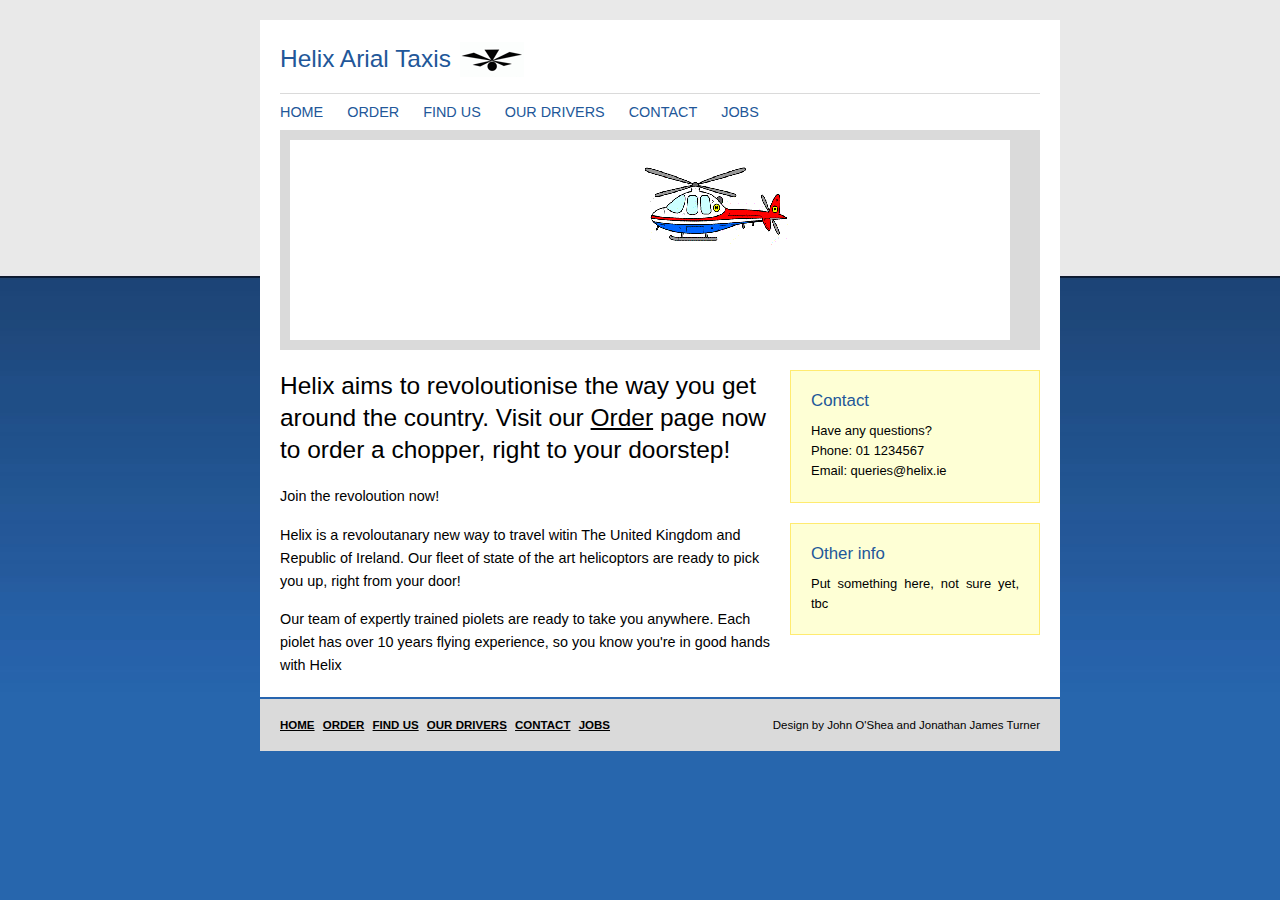
<file: index.html>
<!DOCTYPE html PUBLIC "-//W3C//DTD XHTML 1.0 Transitional//EN" "http://www.w3.org/TR/xhtml1/DTD/xhtml1-transitional.dtd">
<html xmlns="http://www.w3.org/1999/xhtml">
<head>
<meta http-equiv="Content-Type" content="text/html; charset=iso-8859-1" />
<title>Helix</title>
<link rel="stylesheet" type="text/css" href="css/style.css" />
<meta name="Author" content="@John O'Shea, NCIRL" />
</head>

<body>
<div id="container">
	<div id="holder" class="clearfix">
		<div id="logo">
			<h1>Helix Arial Taxis</h1>
	  </div>
		<div id="navigation">
			<ul>
			<li><a href="#">HOME</a></li>
			<li><a href="#">ORDER</a></li>
			<li><a href="#">FIND US</a></li>
			<li><a href="#">OUR DRIVERS</a></li>
			<li><a href="#">CONTACT</a></li>
			<li><a href="#">JOBS</a></li>
			</ul>
	    </div>
		<div id="header"></div>
		<div id="content">
			<h1>Helix aims to revoloutionise the way you get around the country. Visit our <a href="#">Order</a> page now to order a chopper, right to your doorstep!</h1>
			<p>Join the revoloution now!</p>
			<p>Helix is a revoloutanary new way to travel witin The United Kingdom and Republic of Ireland. Our fleet of state of the art helicoptors are ready to pick you up, right from your door! </p>
			<p>Our team of expertly trained piolets are ready to take you anywhere. Each piolet has over 10 years flying experience, so you know you're in good hands with Helix</p>
		</div>

		<div id="news">
			<div class="newsItem">
				<h1>Contact</h1>
				<p>Have any questions?<br/>Phone: 01 1234567<br/>Email: queries@helix.ie</p>
			</div>
			<div class="newsItem">
				<h1>Other info</h1>
				<p>Put something here, not sure yet, tbc</p>
			</div>
	  </div>
	</div>
	<div id="footer">
		<span id="copyright">Design by John O'Shea and Jonathan James Turner</span>
		<ul>
			<li><a href="#">HOME</a></li>
			<li><a href="#">ORDER</a></li>
			<li><a href="#">FIND US</a></li>
			<li><a href="#">OUR DRIVERS</a></li>
			<li><a href="#">CONTACT</a></li>
			<li><a href="#">JOBS</a></li>
		</ul>
	</div>
</div>
</body>
</html>
</file>
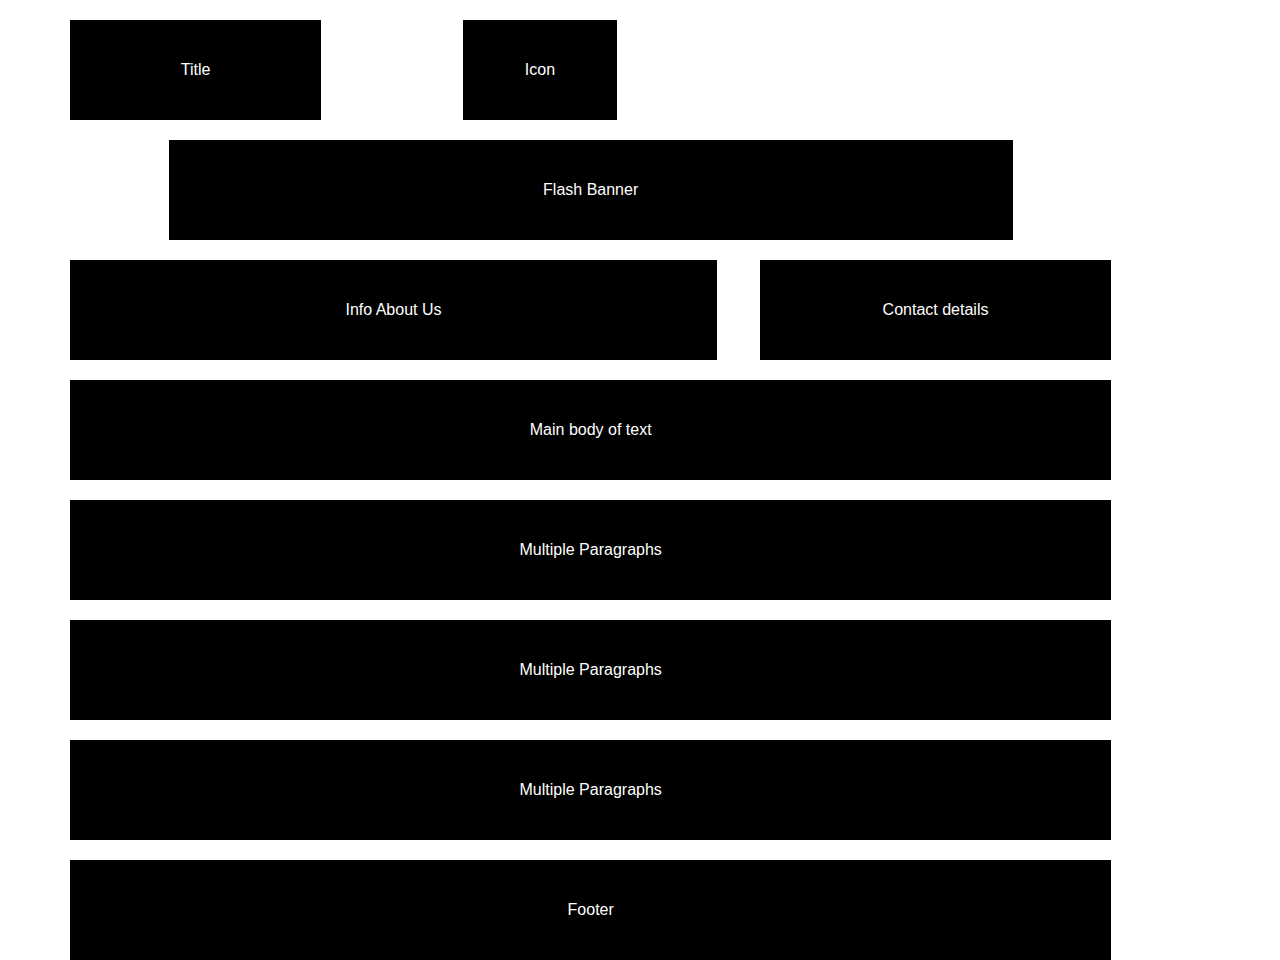
<file: html/website_WE_ARE_NOT_USING_THIS/index.html>
<!doctype html>
<html lang="en">

<head>
	<meta charset="utf-8" />
	<title>The 1140px Grid &middot; Fluid down to mobile</title>

	<meta name="viewport" content="width=device-width, initial-scale=1.0" />
	
	<!-- 1140px Grid styles for IE -->
	<!--[if lte IE 9]><link rel="stylesheet" href="css/ie.css" type="text/css" media="screen" /><![endif]-->

	<!-- The 1140px Grid - http://cssgrid.net/ -->
	<link rel="stylesheet" href="css/1140.css" type="text/css" media="screen" />
	
	<!-- Your styles -->
	<link rel="stylesheet" href="css/styles.css" type="text/css" media="screen" />
	
	<!--css3-mediaqueries-js - http://code.google.com/p/css3-mediaqueries-js/ - Enables media queries in some unsupported browsers-->
	<script type="text/javascript" src="js/css3-mediaqueries.js"></script>
	
	<!--Delete embedded styles, just for example.-->
	<style type="text/css">
	
	body {
	font-family: "Helvetica Neue", Helvetica, Arial, sans-serif;
	}
	
	.container p {
	color: #fff;
	line-height: 100px;
	background: #000;
	text-align: center;
	margin: 20px 0 0 0;
	}
	
	</style>

</head>


<body>

<div class="container">
	<div class="row">
		<div class="threecol">
			<p>Title</p>
		</div>
		<div class="onecol">
		</div>
		<div class="twocol">
			<p>Icon</p>
		</div>
		<div class="fivecol">
		</div>
		
	</div>
</div>

<div class="container">
	<div class="row">
		<div class="onecol">
		</div>
		<div class="ninecol">
			<p>Flash Banner</p>
		</div>
		<div class="onecol last">
		</div>
	</div>
</div>

<div class="container">
	<div class="row">
		<div class="sevencol">
			<p>Info About Us</p>
		</div>
		<div class="fourcol">
			<p>Contact details</p>
		</div>
		
	</div>
</div>

<div class="container">
	<div class="row">
		<div class="elevencol last">
			<p>Main body of text</p>
			<p>Multiple Paragraphs</p>
			<p>Multiple Paragraphs</p>
			<p>Multiple Paragraphs</p>
		</div>
	</div>
</div>

<div class="container">
	<div class="row">
		<div class="elevencol last">
			<p>Footer</p>		
		</div>
	</div>
</div>


</body>

</html>
</file>
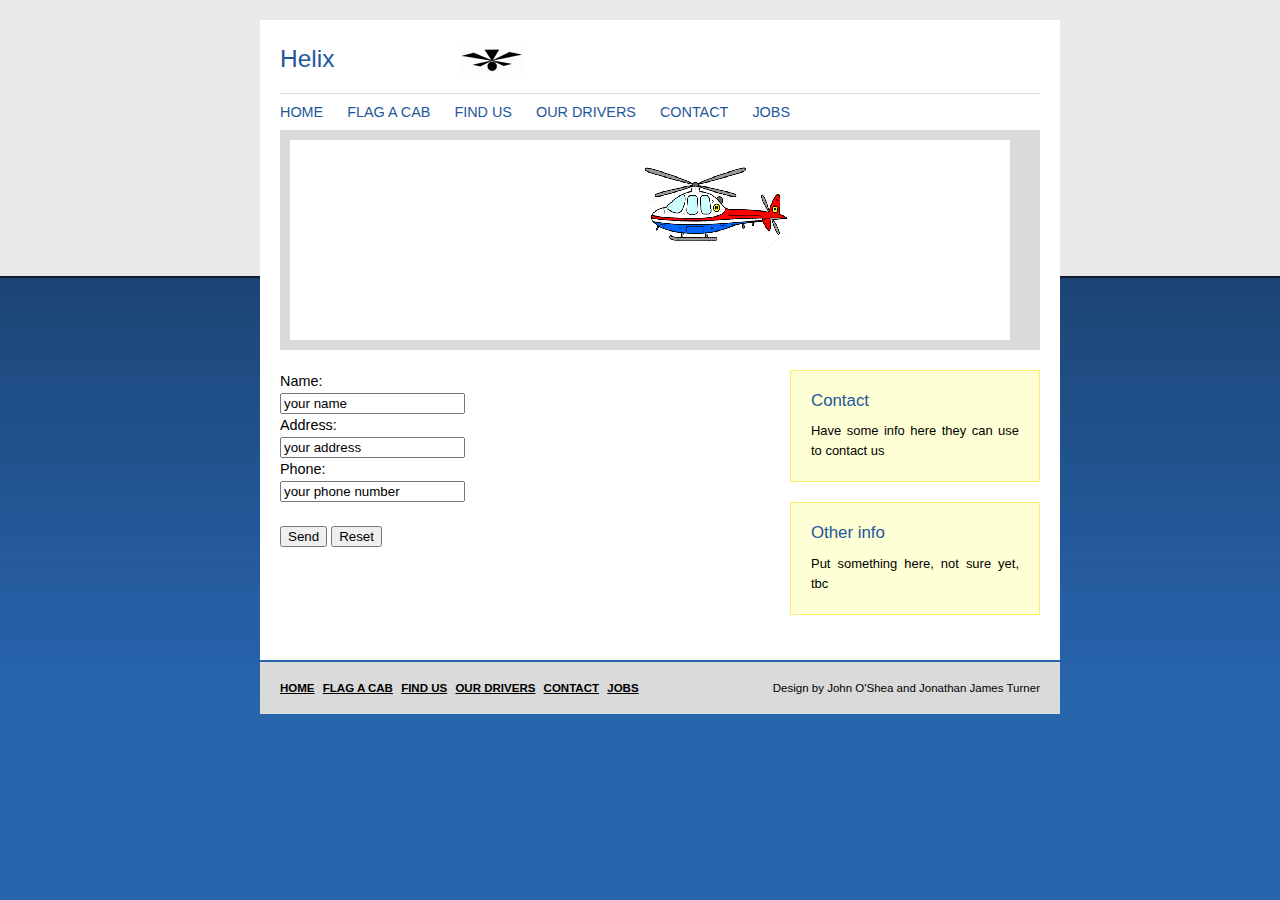
<file: flag.html>
<!DOCTYPE html PUBLIC "-//W3C//DTD XHTML 1.0 Transitional//EN" "http://www.w3.org/TR/xhtml1/DTD/xhtml1-transitional.dtd">
<html xmlns="http://www.w3.org/1999/xhtml">
<head>
<meta http-equiv="Content-Type" content="text/html; charset=iso-8859-1" />
<title>FlagACab</title>
<link rel="stylesheet" type="text/css" href="css/style.css" />
<meta name="Author" content="@John O'Shea, NCIRL" />
</head>

<body>
<div id="container">
	<div id="holder" class="clearfix">
		<div id="logo">
			<h1>Helix</h1>
	  </div>
		<div id="navigation">
			<ul>
			<li><a href="#">HOME</a></li>
			<li><a href="#">FLAG A CAB</a></li>
			<li><a href="#">FIND US</a></li>
			<li><a href="#">OUR DRIVERS</a></li>
			<li><a href="#">CONTACT</a></li>
			<li><a href="#">JOBS</a></li>
			</ul>
	    </div>
		<div id="header"></div>
		<div id="content">
			<form action="script.php" method="post">
				Name:<br>
				<input type="text" name="name" value="your name"><br>
				Address:<br>
				<input type="text" name="address" value="your address"><br>
				Phone:<br>
				<input type="text" name="phone" value="your phone number"><br><br>
				<input type="submit" value="Send">
				<input type="reset" value="Reset">
			</form>

		</div>
		<div id="news">
			<div class="newsItem">
				<h1>Contact</h1>
				<p>Have some info here they can use to contact us</p>
			</div>
			<div class="newsItem">
				<h1>Other info</h1>
				<p>Put something here, not sure yet, tbc</p>
			</div>
	  </div>
	</div>
	<div id="footer">
		<span id="copyright">Design by John O'Shea and Jonathan James Turner</span>
		<ul>
			<li><a href="#">HOME</a></li>
			<li><a href="#">FLAG A CAB</a></li>
			<li><a href="#">FIND US</a></li>
			<li><a href="#">OUR DRIVERS</a></li>
			<li><a href="#">CONTACT</a></li>
			<li><a href="#">JOBS</a></li>
		</ul>
	</div>
</div>
</body>
</html>
</file>
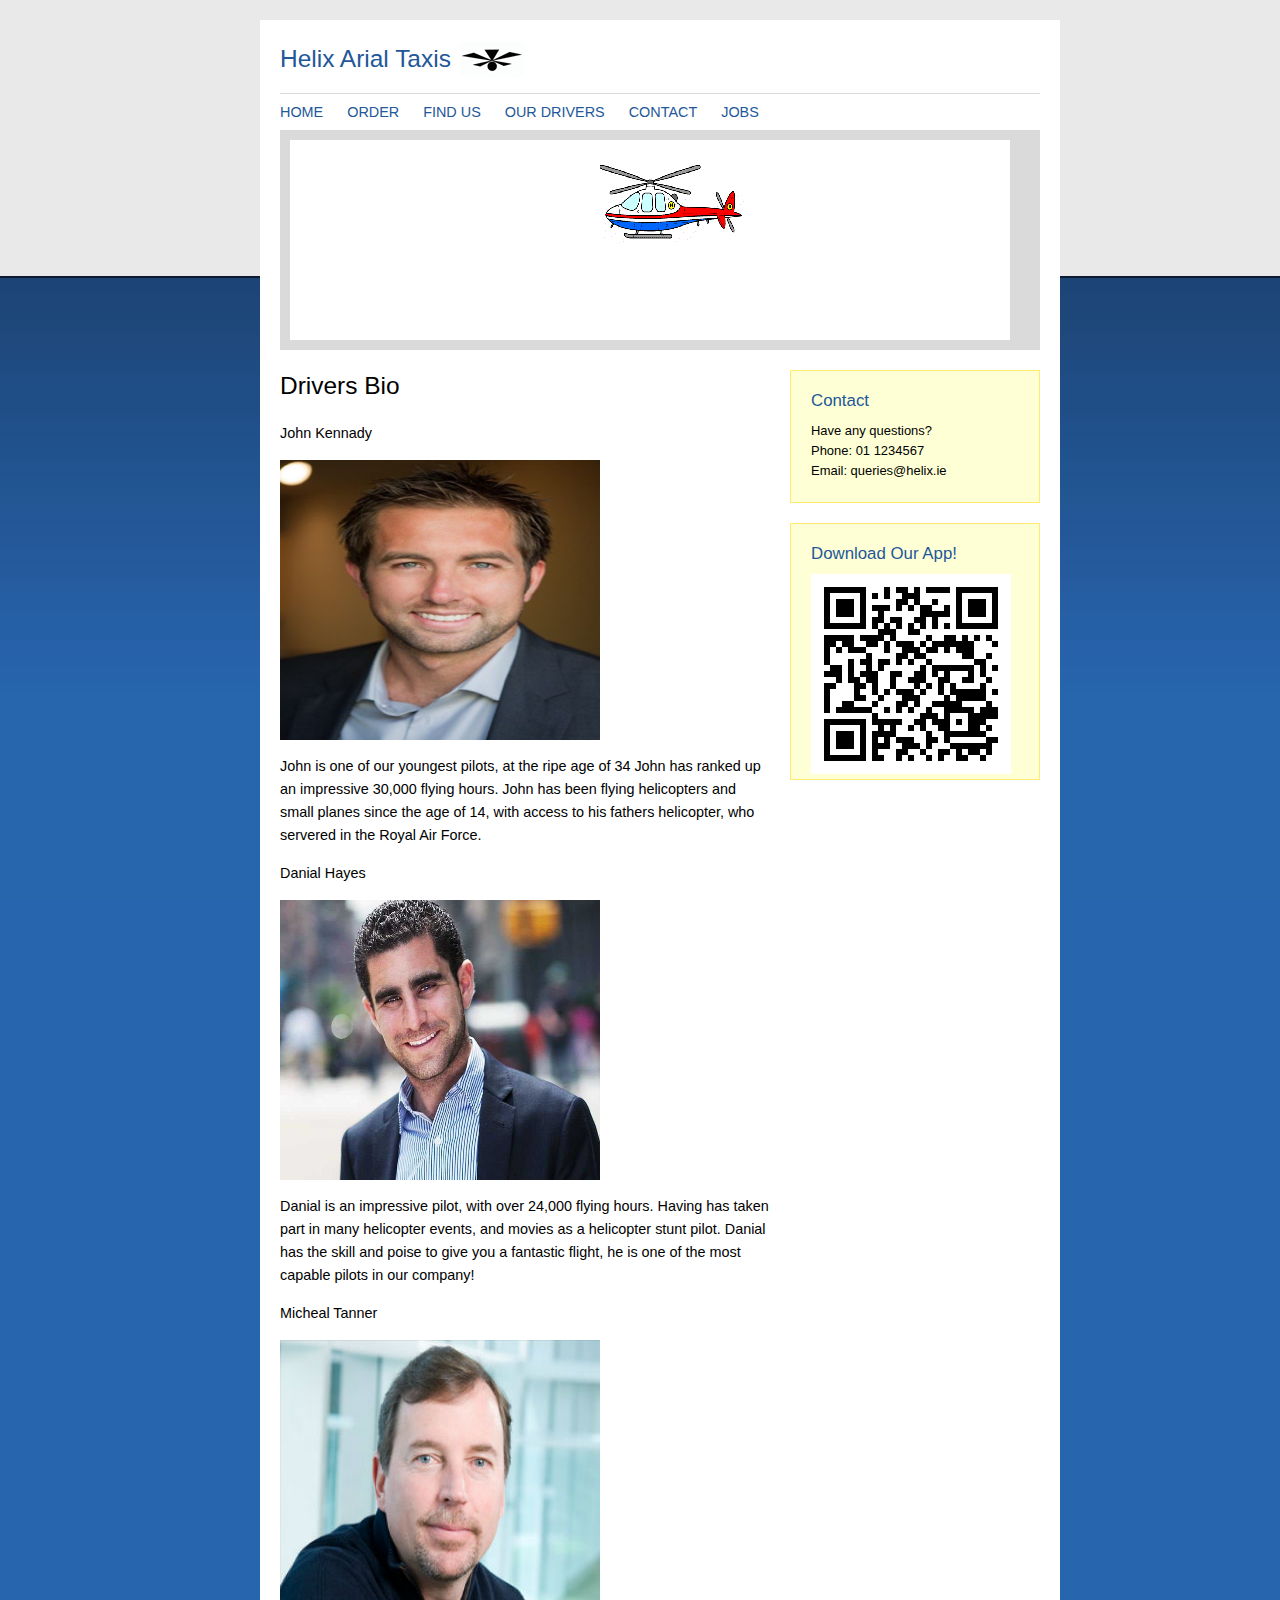
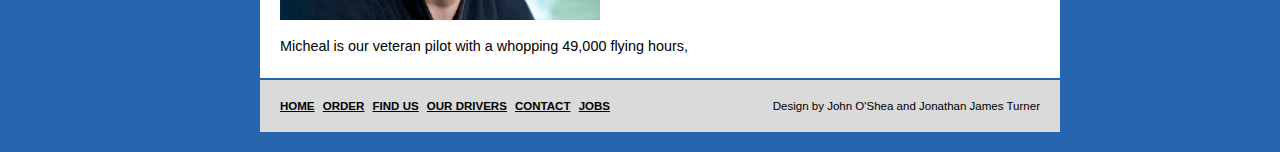
<file: html/drivers.html>
<!DOCTYPE html PUBLIC "-//W3C//DTD XHTML 1.0 Transitional//EN" "http://www.w3.org/TR/xhtml1/DTD/xhtml1-transitional.dtd">
<html xmlns="http://www.w3.org/1999/xhtml">
<head>
<meta http-equiv="Content-Type" content="text/html; charset=iso-8859-1" />
<title>Helix</title>
<link rel="stylesheet" type="text/css" href="css/style.css" />
<meta name="Author" content="@John O'Shea, NCIRL" />
</head>

<body>
<div id="container">
	<div id="holder" class="clearfix">
		<div id="logo">
			<h1>Helix Arial Taxis</h1>
	  </div>
		<div id="navigation">
			<ul>
			<li><a href="index.html">HOME</a></li>
			<li><a href="flag.html">ORDER</a></li>
			<li><a href="#">FIND US</a></li>
			<li><a href="#">OUR DRIVERS</a></li>
			<li><a href="#">CONTACT</a></li>
			<li><a href="#">JOBS</a></li>
			</ul>
	    </div>
		<div id="header"></div>
		<div id="content">
            <!-- -->
			<h1>Drivers Bio</h1>
			<p>John Kennady</p>
            <p><img src="driver1.jpg" alt="John Kennady" width="320" height="280"></p>
			<p>John is one of our youngest pilots, at the ripe age of 34 John has ranked up an                      impressive 30,000 flying hours. John has been flying helicopters and small planes                   since the age of 14, with access to his fathers helicopter, who servered in the                     Royal Air Force.  </p>
			<p>Danial Hayes</p>
            
            <p><img src="driver2.jpg" alt="Danial Hayes" width="320" height="280"></p>
            <p>
            Danial is an impressive pilot, with over 24,000 flying hours. Having has taken part in many helicopter events, and movies as a helicopter stunt pilot. Danial has the skill and poise to give you a fantastic flight, he is one of the most capable pilots in our company!
            </p>
            <p>Micheal Tanner</p>
            
            <p><img src="driver3.jpg" alt="Danial Hayes" width="320" height="280"></p>
            <p>
            Micheal is our veteran pilot with a whopping 49,000 flying hours, 
            </p>
		</div>
        <!-- -->

		<div id="news">
			<div class="newsItem">
				<h1>Contact</h1>
				<p>Have any questions?<br/>Phone: 01 1234567<br/>Email: queries@helix.ie</p>
			</div>
			<div class="newsItem">
				<h1>Download Our App!</h1>
					<img src = 'images/qrcode.png'>
			</div>
	  </div>
	</div>
	<div id="footer">
		<span id="copyright">Design by John O'Shea and Jonathan James Turner</span>
		<ul>
			<li><a href="#">HOME</a></li>
			<li><a href="#">ORDER</a></li>
			<li><a href="#">FIND US</a></li>
			<li><a href="#">OUR DRIVERS</a></li>
			<li><a href="#">CONTACT</a></li>
			<li><a href="#">JOBS</a></li>
		</ul>
	</div>
</div>
</body>
</html>
</file>
<file: css/style.css>
/*defaults*/
body 	{background:#2765AF url('../images/body_bg.jpg') repeat-x 0 0; color:#000000; margin:20px 0; padding:0; font-family:"Trebuchet MS", verdana, arial, "Times New Roman", serif; font-size:90%; }
p		{margin:0; padding:0 0 15px 0; }
a		{color:#000000; text-decoration:underline; }
a:hover	{color:#225799; text-decoration:none;}


/*structural elements*/
#container	{margin:0px auto; text-align:center; width:760px; }
#holder		{width:100%; padding:20px 20px 5px 20px; background:#FFFFFF; text-align:left; }
#logo		{background:url('../images/logo_heli.png') no-repeat 180px 0; border-bottom:1px solid #DADADA; padding:5px 30px 20px 0px; }
#navigation	{padding:10px 0; }
#header		{background:#DADADA url('../images/banner.gif') no-repeat 10px 10px; padding:10px; height:200px; }
#content	{float:left; width:490px; padding:20px 10px 0 0; line-height:160%; }
#news		{float:right; width:250px; padding:20px 0; line-height:140%; text-align:justify; }
.newsItem	{padding:20px 20px 5px 20px; background:#FEFFD5; border:1px solid #FFEB70; font-size:90%; margin-bottom:20px; }
#footer		{clear:both; width:100%; font-size:80%; background:#DADADA; padding:20px; text-align:left; border-top:2px solid #2765AF; }
#copyright	{float:right; }


/*headings*/
.newsItem h1	{color:#225799; margin:0 0 10px 0; padding:0; font-size:130%; font-weight:normal; }
#content h1		{font-size:170%; font-weight:normal; line-height:130%; margin:0; padding:0 0 20px 0; }
#logo h1		{font-weight:normal; font-size:170%; margin:0; padding:0; color:#225799; }


/*navigation*/
#navigation ul 		{margin:0; padding:0; }
#navigation li 		{margin:0; padding:0; list-style:none; display:inline; }
#navigation a		{color:#225799; padding:0 20px 0 0; text-decoration:none; }
#navigation a:hover	{color:#000000; text-decoration:underline; }

#footer ul 		{margin:0; padding:0; }
#footer li 		{margin:0; padding:0; list-style:none; display:inline; }
#footer a		{color:#000000; font-weight:bold; padding:0 5px 0 0; text-decoration:underline; }
#footer a:hover	{color:#000000; text-decoration:none; }


/*borrowed clearfix hack code from http://www.positioniseverything.net/easyclearing.html*/
.clearfix:after {content:"."; display:block; height:0; clear:both; visibility:hidden; }
.clearfix {display:inline-block; }
</file>
<file: html/website_WE_ARE_NOT_USING_THIS/css/ie.css>
.onecol {
width: 4.7%;
}

.twocol {
width: 13.2%;
}

.threecol {
width: 22.05%;
}

.fourcol {
width: 30.6%;
}

.fivecol {
width: 39%;
}

.sixcol {
width: 48%;
}

.sevencol {
width: 56.75%;
}

.eightcol {
width: 61.6%;
}

.ninecol {
width: 74.05%;
}

.tencol {
width: 82%;
}

.elevencol {
width: 91.35%;
}
</file>
<file: html/website_WE_ARE_NOT_USING_THIS/css/styles.css>
/* ============================== */
/* ! Layout for desktop version   */
/* ============================== */

	body {
		
	}
	

/* ============================= */
/* ! Layout for mobile version   */
/* ============================= */

@media handheld, only screen and (max-width: 767px) {

	body {
		
	}

}


/* ========================================== */
/* ! Provide higher res assets for iPhone 4   */
/* ========================================== */

@media only screen and (-webkit-min-device-pixel-ratio: 2) { 

/*	.logo {
		background: url(logo2x.jpg) no-repeat;
		background-size: 212px 303px;
	}*/

}
</file>
<file: html/css/style.css>
/*defaults*/
body 	{background:#2765AF url('../images/body_bg.jpg') repeat-x 0 0; color:#000000; margin:20px 0; padding:0; font-family:"Trebuchet MS", verdana, arial, "Times New Roman", serif; font-size:90%; }
p		{margin:0; padding:0 0 15px 0; }
a		{color:#000000; text-decoration:underline; }
a:hover	{color:#225799; text-decoration:none;}


/*structural elements*/
#container	{margin:0px auto; text-align:center; width:760px; }
#holder		{width:100%; padding:20px 20px 5px 20px; background:#FFFFFF; text-align:left; }
#logo		{background:url('../images/logo_heli.png') no-repeat 180px 0; border-bottom:1px solid #DADADA; padding:5px 30px 20px 0px; }
#navigation	{padding:10px 0; }
#header		{background:#DADADA url('../images/banner.gif') no-repeat 10px 10px; padding:10px; height:200px; }
#content	{float:left; width:490px; padding:20px 10px 0 0; line-height:160%; }
#news		{float:right; width:250px; padding:20px 0; line-height:140%; text-align:justify; }
.newsItem	{padding:20px 20px 5px 20px; background:#FEFFD5; border:1px solid #FFEB70; font-size:90%; margin-bottom:20px; }
#footer		{clear:both; width:100%; font-size:80%; background:#DADADA; padding:20px; text-align:left; border-top:2px solid #2765AF; }
#copyright	{float:right; }


/*headings*/
.newsItem h1	{color:#225799; margin:0 0 10px 0; padding:0; font-size:130%; font-weight:normal; }
#content h1		{font-size:170%; font-weight:normal; line-height:130%; margin:0; padding:0 0 20px 0; }
#logo h1		{font-weight:normal; font-size:170%; margin:0; padding:0; color:#225799; }


/*navigation*/
#navigation ul 		{margin:0; padding:0; }
#navigation li 		{margin:0; padding:0; list-style:none; display:inline; }
#navigation a		{color:#225799; padding:0 20px 0 0; text-decoration:none; }
#navigation a:hover	{color:#000000; text-decoration:underline; }

#footer ul 		{margin:0; padding:0; }
#footer li 		{margin:0; padding:0; list-style:none; display:inline; }
#footer a		{color:#000000; font-weight:bold; padding:0 5px 0 0; text-decoration:underline; }
#footer a:hover	{color:#000000; text-decoration:none; }


/*borrowed clearfix hack code from http://www.positioniseverything.net/easyclearing.html*/
.clearfix:after {content:"."; display:block; height:0; clear:both; visibility:hidden; }
.clearfix {display:inline-block; }
</file>
<file: html/website_WE_ARE_NOT_USING_THIS/css/1140.css>
/* CSS Resets */

html,body,div,span,object,iframe,h1,h2,h3,h4,h5,h6,p,blockquote,pre,a,abbr,address,cite,code,del,dfn,em,img,ins,q,small,strong,sub,sup,dl,dt,dd,ol,ul,li,fieldset,form,label,legend,table,caption,tbody,tfoot,thead,tr,th,td{border:0;margin:0;padding:0}article,aside,figure,figure img,figcaption,hgroup,footer,header,nav,section,video,object{display:block}a img{border:0}figure{position:relative}figure img{width:100%}


/* ==================================================================================================================== */
/* ! The 1140px Grid V2 by Andy Taylor \ http://cssgrid.net \ http://www.twitter.com/andytlr \ http://www.andytlr.com   */
/* ==================================================================================================================== */

.container {
padding-left: 20px;
padding-right: 20px;
}

.row {
width: 100%;
max-width: 1140px;
min-width: 755px;
margin: 0 auto;
overflow: hidden;
}

.onecol, .twocol, .threecol, .fourcol, .fivecol, .sixcol, .sevencol, .eightcol, .ninecol, .tencol, .elevencol {
margin-right: 3.8%;
float: left;
min-height: 1px;
}

.row .onecol {
width: 4.85%;
}

.row .twocol {
width: 13.45%;
}

.row .threecol {
width: 22.05%;
}

.row .fourcol {
width: 30.75%;
}

.row .fivecol {
width: 39.45%;
}

.row .sixcol {
width: 48%;
}

.row .sevencol {
width: 56.75%;
}

.row .eightcol {
width: 65.4%;
}

.row .ninecol {
width: 74.05%;
}

.row .tencol {
width: 82.7%;
}

.row .elevencol {
width: 91.35%;
}

.row .twelvecol {
width: 100%;
float: left;
}

.last {
margin-right: 0px;
}

img, object, embed {
max-width: 100%;
}

img {
	height: auto;
}


/* Smaller screens */

@media only screen and (max-width: 1023px) {

	body {
	font-size: 0.8em;
	line-height: 1.5em;
	}
	
	}


/* Mobile */

@media handheld, only screen and (max-width: 767px) {

	body {
	font-size: 16px;
	-webkit-text-size-adjust: none;
	}
	
	.row, body, .container {
	width: 100%;
	min-width: 0;
	margin-left: 0px;
	margin-right: 0px;
	padding-left: 0px;
	padding-right: 0px;
	}
	
	.row .onecol, .row .twocol, .row .threecol, .row .fourcol, .row .fivecol, .row .sixcol, .row .sevencol, .row .eightcol, .row .ninecol, .row .tencol, .row .elevencol, .row .twelvecol {
	width: auto;
	float: none;
	margin-left: 0px;
	margin-right: 0px;
	padding-left: 20px;
	padding-right: 20px;
	}

}
</file>
